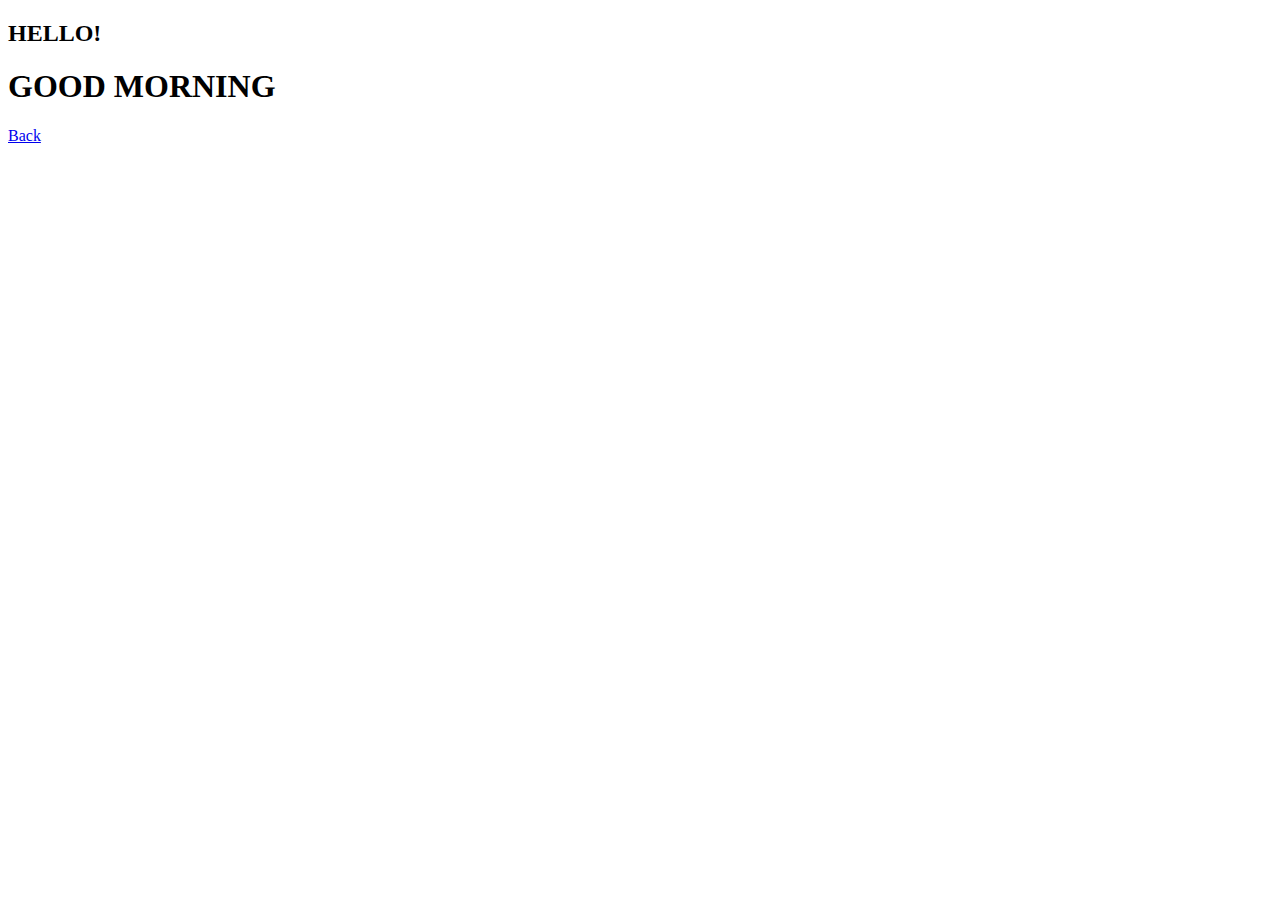
<file: greetings.html>
<!DOCTYPE html>
<html lang="en">
<head>
    <meta charset="UTF-8">
    <meta http-equiv="X-UA-Compatible" content="IE=edge">
    <meta name="viewport" content="width=device-width, initial-scale=1.0">
    <title>Greeting</title>
    <link href="https://cdn.jsdelivr.net/npm/bootstrap@5.1.1/dist/css/bootstrap.min.css" rel="stylesheet"
        integrity="sha384-F3w7mX95PdgyTmZZMECAngseQB83DfGTowi0iMjiWaeVhAn4FJkqJByhZMI3AhiU" crossorigin="anonymous">
    <!-- JavaScript Bundle with Popper -->
    <script src="https://cdn.jsdelivr.net/npm/bootstrap@5.1.2/dist/js/bootstrap.bundle.min.js"
        integrity="sha384-kQtW33rZJAHjgefvhyyzcGF3C5TFyBQBA13V1RKPf4uH+bwyzQxZ6CmMZHmNBEfJ"
        crossorigin="anonymous"></script>
</head>
<body onload="greeting()" class="bg-light">
    
    <div class="text-center mt-5">
        <h2 class="text-info">HELLO!</h2>
        <h1 id="greet" class="mt-5 text-dark"></h1>
        <a class="btn btn-danger mt-5" href="./index.html">Back</a>

    </div>
    
</body>
<script>
    function greeting(){
    const date = new Date()
    const hours = date.getHours()
    

    if(hours<12){
       var greetings = "GOOD MORNING";
    }
    else if(hours>=12 && hours<=18){
       var greetings = "GOOD AFTERNOON";
    }
    else if(hours>=18 && hours<=24){
       var greetings = "GOOD EVENING";
    }
    else{
       var greetings = "Heyy"
    } 

    document.getElementById("greet").innerHTML = greetings;

}
</script>
</html>
</file>
